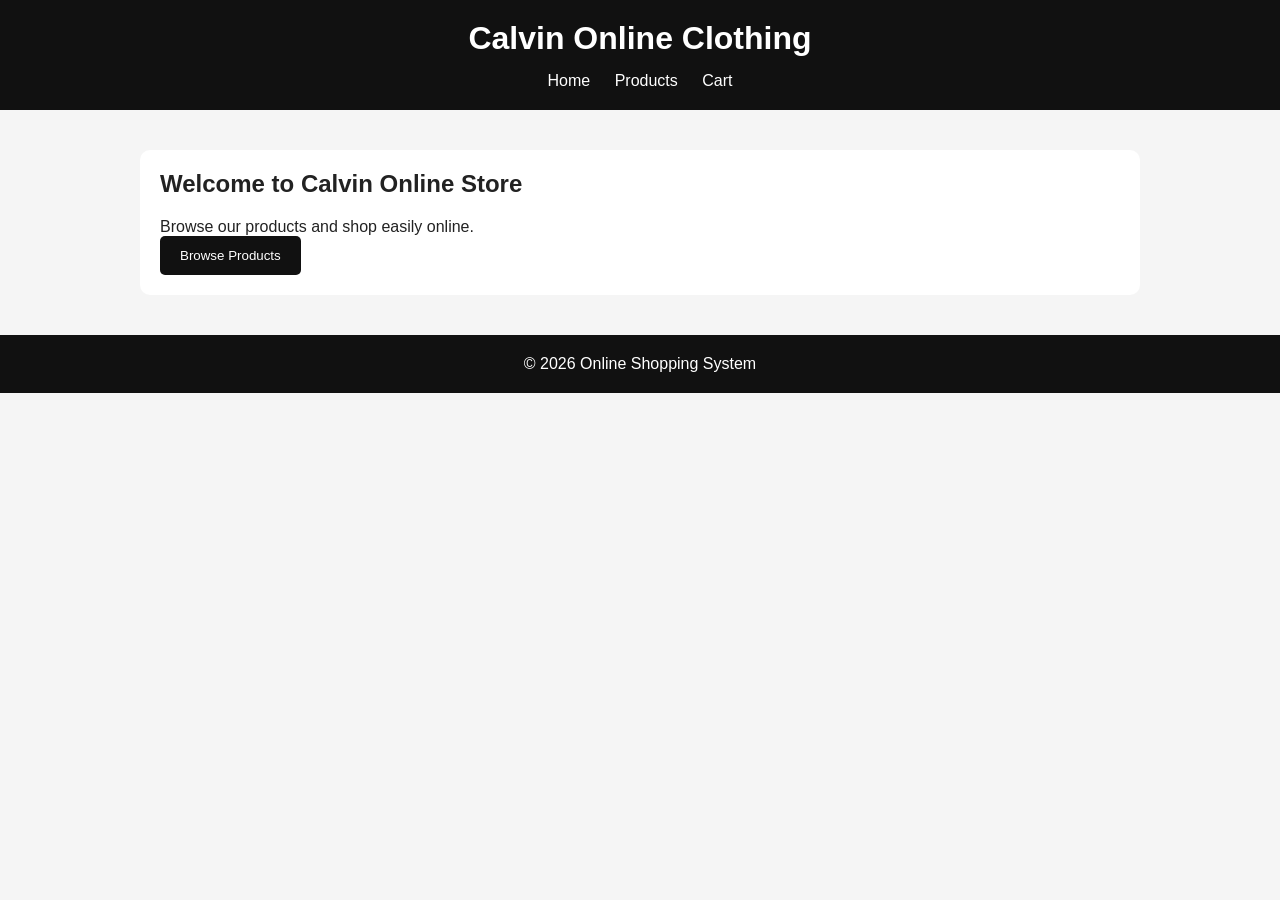
<file: index.html>
<!DOCTYPE html>
<html lang="en">
<head>
    <meta charset="UTF-8">
    <meta name="viewport" content="width=device-width, initial-scale=1.0">
    <title>Online Shopping System</title>
    <link rel="stylesheet" href="css/style.css">
</head>

<body>

    <header>
        <h1>Calvin Online Clothing </h1>

        <!--My Navigations the "href" is used in making links-->

        <nav>
            <a href="index.html">Home</a>
            <a href="products.html">Products</a>
            <a href="cart.html">Cart</a>
        </nav>
    </header>

    <!--The main tag is used to Organised the content of the page-->

    <main>
        <section>
            <h2>Welcome to Calvin Online Store</h2>
            <p>Browse our products and shop easily online.</p>

            <button onclick="window.location.href='products.html'">
                Browse Products
            </button>
        </section>
    </main>

<!--The Footer tag is sUsed to display bottom information that is not aprt of the page-->
    <footer>
        <p>&copy; 2026 Online Shopping System</p>
    </footer>

</body>
</html>
</file>
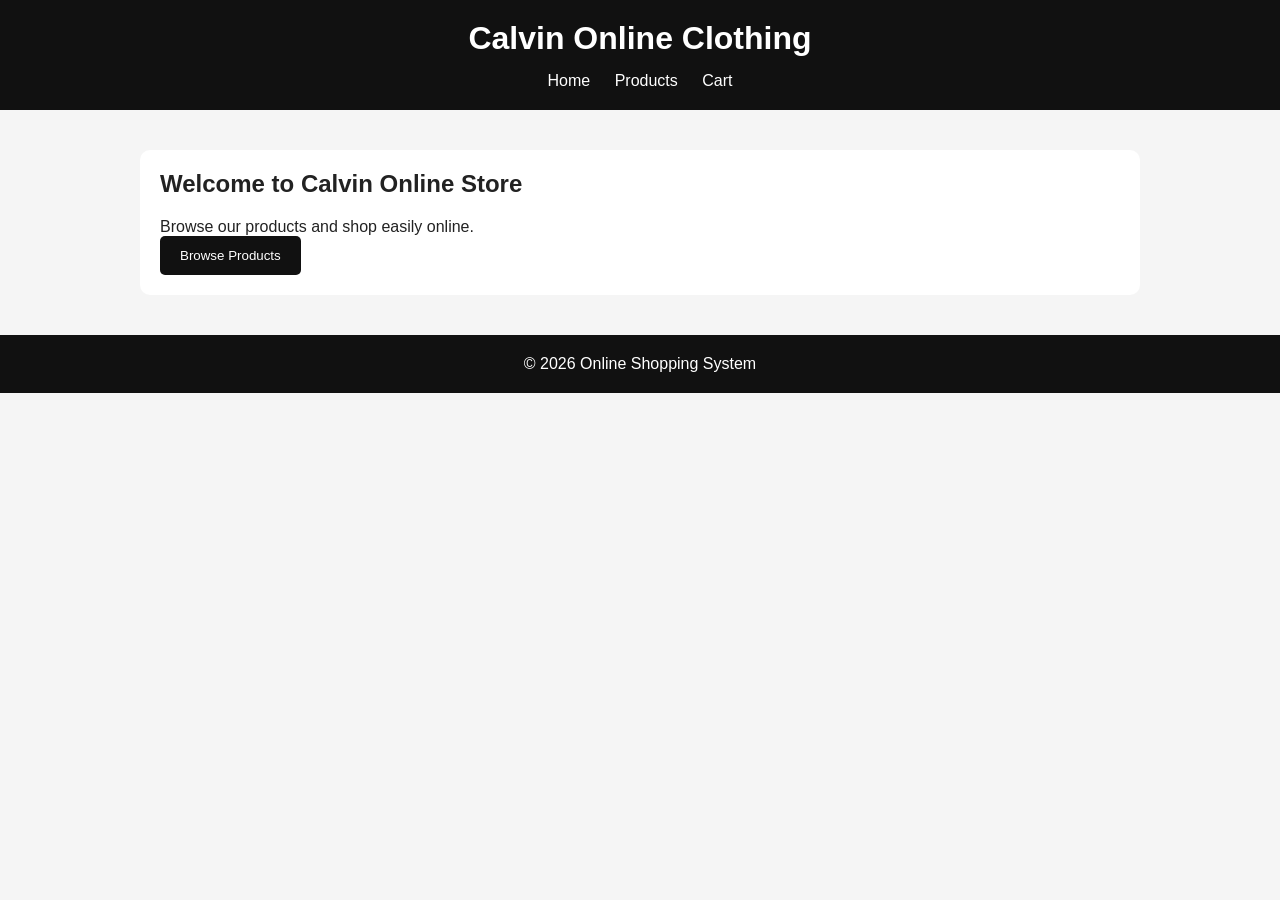
<file: SIWES 26/index.html>
<!DOCTYPE html>
<html lang="en">
<head>
    <meta charset="UTF-8">
    <meta name="viewport" content="width=device-width, initial-scale=1.0">
    <title>Online Shopping System</title>
    <link rel="stylesheet" href="css/style.css">
</head>

<body>

    <header>
        <h1>Calvin Online Clothing </h1>

        <!--My Navigations the "href" is used in making links-->

        <nav>
            <a href="index.html">Home</a>
            <a href="products.html">Products</a>
            <a href="cart.html">Cart</a>
        </nav>
    </header>

    <!--The main tag is used to Organised the content of the page-->

    <main>
        <section>
            <h2>Welcome to Calvin Online Store</h2>
            <p>Browse our products and shop easily online.</p>

            <button onclick="window.location.href='products.html'">
                Browse Products
            </button>
        </section>
    </main>

<!--The Footer tag is sUsed to display bottom information that is not aprt of the page-->
    <footer>
        <p>&copy; 2026 Online Shopping System</p>
    </footer>

</body>
</html>
</file>
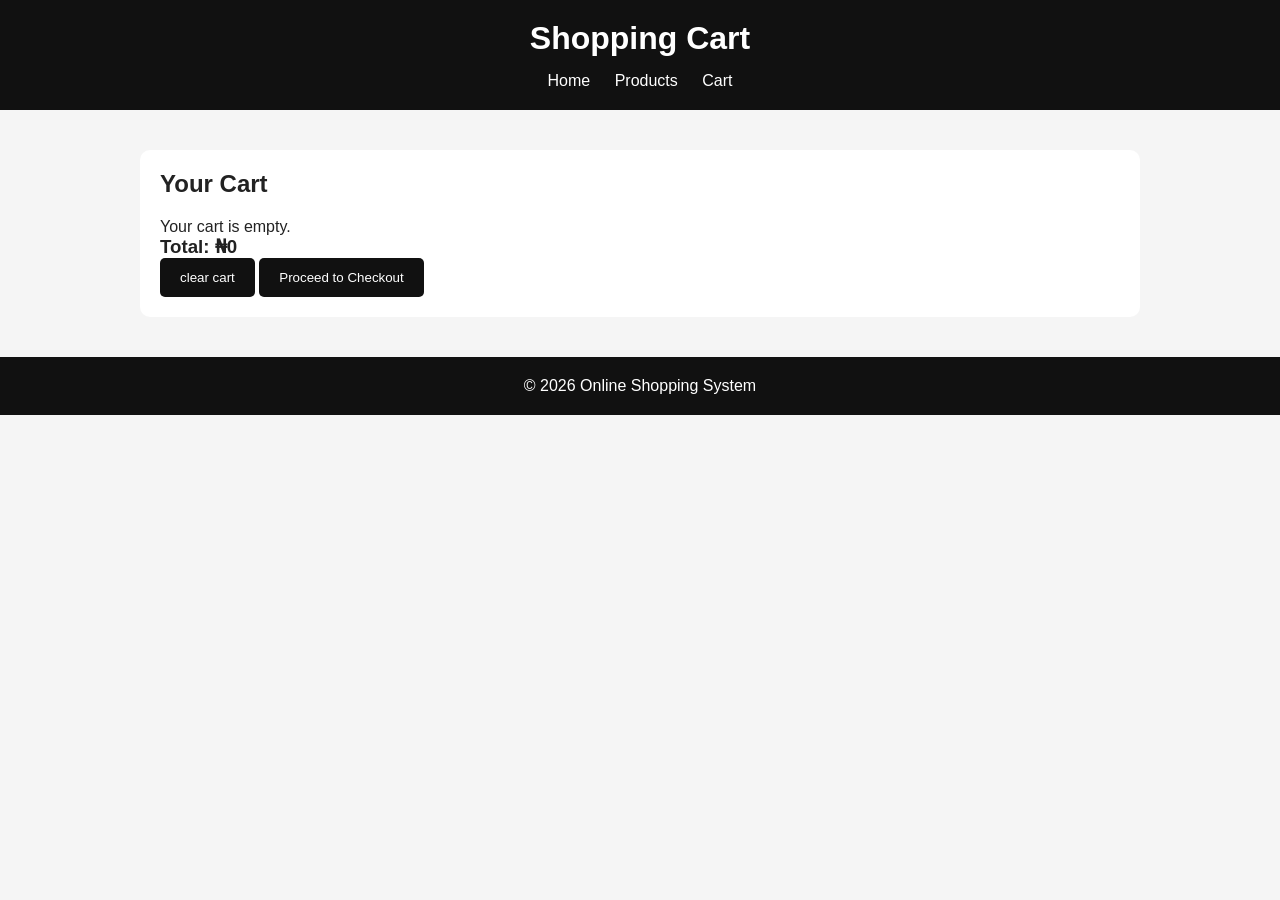
<file: cart.html>
<!DOCTYPE html>
<html lang="en">
<head>
    <meta charset="UTF-8">
    <meta name="viewport" content="width=device-width, initial-scale=1.0">
    <title>Shopping Cart</title>
    <link rel="stylesheet" href="css/style.css">
</head>

<body>

    <header>
        <h1>Shopping Cart</h1>

        <nav>
            <a href="index.html">Home</a>
            <a href="products.html">Products</a>
            <a href="cart.html">Cart</a>
        </nav>
    </header>

    <main>
        <h2>Your Cart</h2>

        <div id="cart-items"></div>

        <h3 id="cart-total">Total: ₦0</h3>

        <button onclick="clearCart()">clear cart</button>

        <button onclick="window.location.href='checkout.html'">
            Proceed to Checkout
        </button>
    </main>

    <footer>
        <p>&copy; 2026 Online Shopping System</p>
    </footer>

    <script src="js/cart.js"></script>

</body>
</html>
</file>
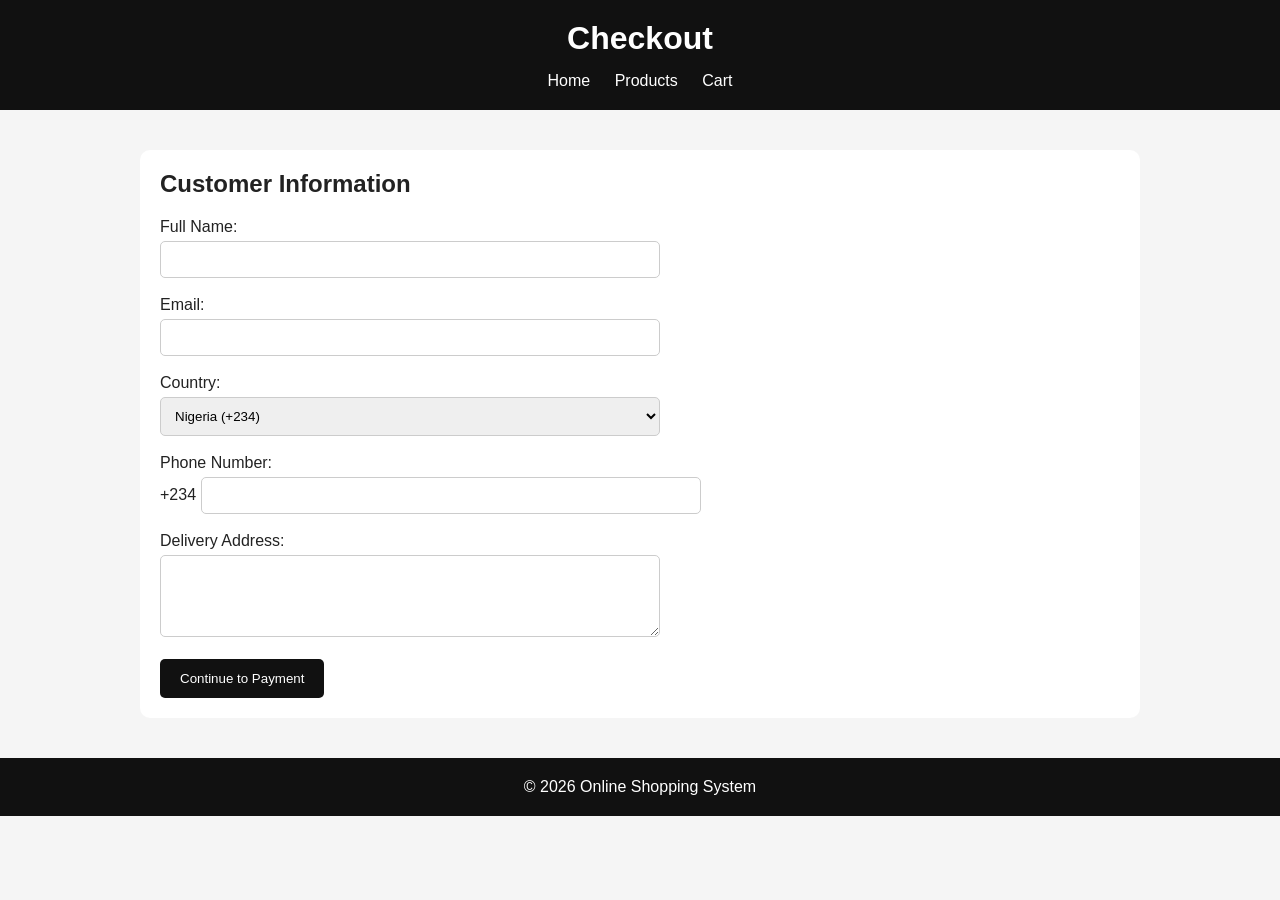
<file: checkout.html>
<!DOCTYPE html>
<html lang="en">
<head>
    <meta charset="UTF-8">
    <meta name="viewport" content="width=device-width, initial-scale=1.0">
    <title>Checkout - Online Shopping System</title>
     <link rel="stylesheet" href="css/style.css">
</head>

<body>

    <header>
        <h1>Checkout</h1>

        <nav>
            <a href="index.html">Home</a>
            <a href="products.html">Products</a>
            <a href="cart.html">Cart</a>
        </nav>
    </header>

    <main>
        <h2>Customer Information</h2>

        <form>

            <label for="name">Full Name:</label><br>
            <input type="text" id="name" name="name" required>
            <br><br>

            <label for="email">Email:</label><br>
            <input type="email" id="email" name="email" required>
            <br><br>

            <label for="country">Country:</label><br>
<select id="country"
        name="country"
        onchange="document.getElementById('country-prefix').textContent = this.value">
    <option value="+234" selected>Nigeria (+234)</option>
    <option value="+233">Ghana (+233)</option>
    <option value="+27">South Africa (+27)</option>
    <option value="+44">United Kingdom (+44)</option>
    <option value="+1">United States/Canada (+1)</option>
</select>
<br><br>

<label for="phone">Phone Number:</label><br>
<span id="country-prefix">+234</span>
<input type="tel" id="phone" name="phone" required>
<br><br>

            <label for="address">Delivery Address:</label><br>
            <textarea id="address" name="address" rows="4" required></textarea>
            <br><br>

            <button type="submit" onclick="window.location.href='payment.html'">Continue to Payment</button>

        </form>
    </main>

    <footer>
        <p>&copy; 2026 Online Shopping System</p>
    </footer>

</body>
</html>
</file>
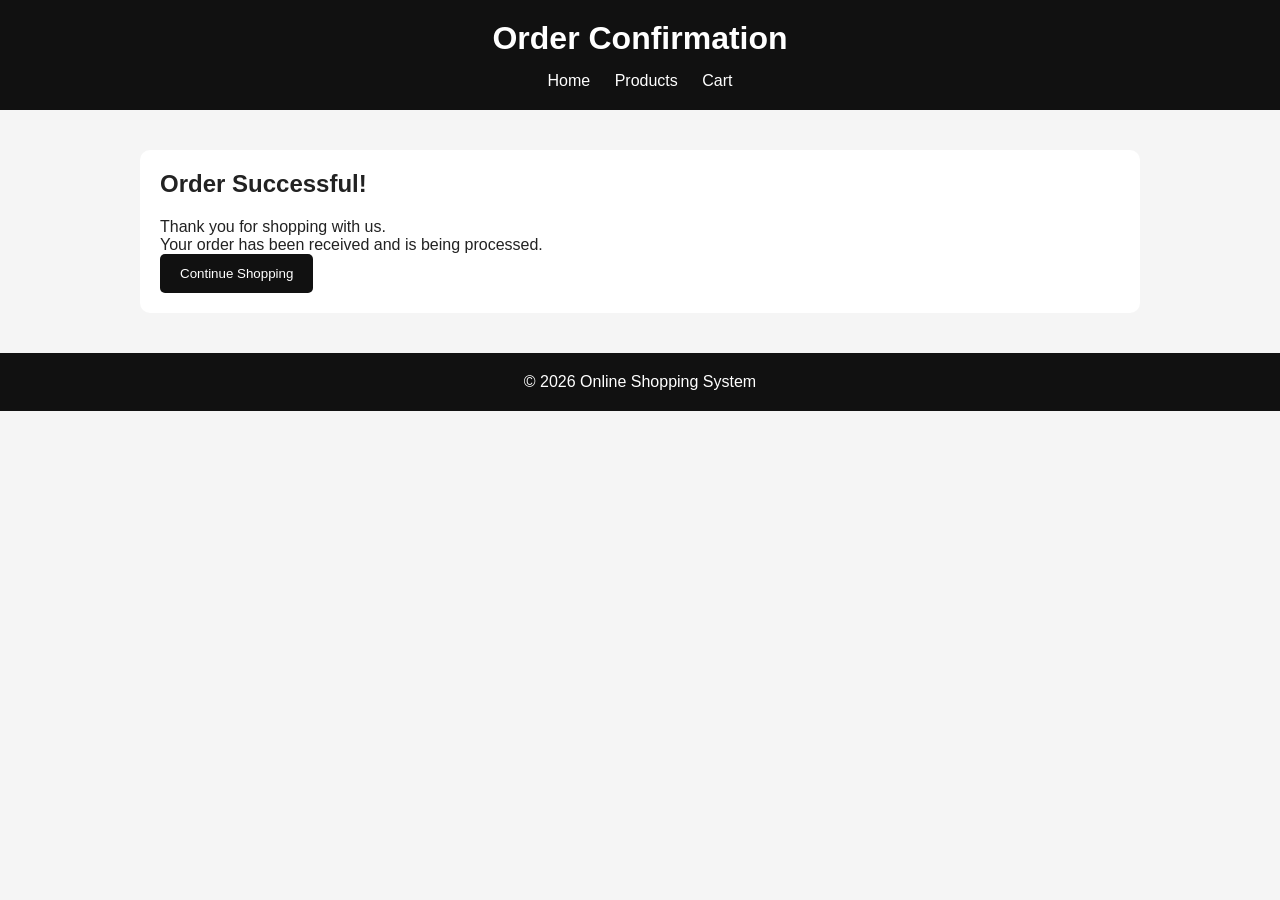
<file: confirmation.html>
<!DOCTYPE html>
<html lang="en">
<head>
    <meta charset="UTF-8">
    <meta name="viewport" content="width=device-width, initial-scale=1.0">
    <title>Order Confirmation</title>
     <link rel="stylesheet" href="css/style.css">
</head>

<body>

    <header>
        <h1>Order Confirmation</h1>

        <nav>
            <a href="index.html">Home</a>
            <a href="products.html">Products</a>
            <a href="cart.html">Cart</a>
        </nav>
    </header>

    <main>
        <h2>Order Successful!</h2>

        <p>Thank you for shopping with us.</p>

        <p>Your order has been received and is being processed.</p>

        <button onclick="window.location.href='products.html'">
            Continue Shopping
        </button>
    </main>

    <footer>
        <p>&copy; 2026 Online Shopping System</p>
    </footer>

</body>
</html>
</file>
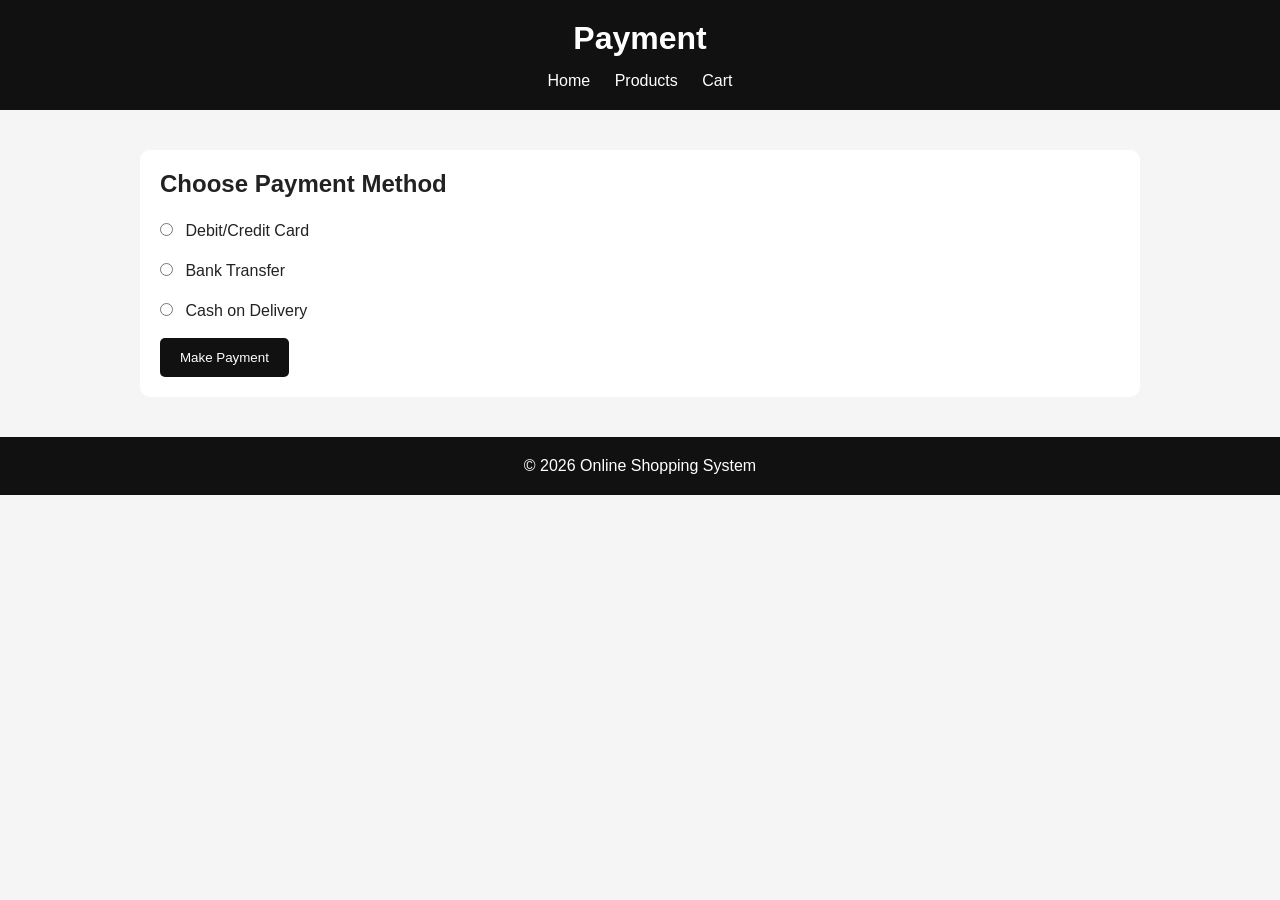
<file: payment.html>
<!DOCTYPE html>
<html lang="en">
<head>
    <meta charset="UTF-8">
    <meta name="viewport" content="width=device-width, initial-scale=1.0">
    <title>Payment - Online Shopping System</title>
     <link rel="stylesheet" href="css/style.css">
</head>

<body>

    <header>
        <h1>Payment</h1>

        <nav>
            <a href="index.html">Home</a>
            <a href="products.html">Products</a>
            <a href="cart.html">Cart</a>
        </nav>
    </header>

    <main>
        <h2>Choose Payment Method</h2>

        <form id="payment-form">

            <label>
                <input type="radio" name="payment" value="card" required>
                Debit/Credit Card
            </label>
            <br><br>

            <label>
                <input type="radio" name="payment" value="transfer">
                Bank Transfer
            </label>
            <br><br>

            <label>
                <input type="radio" name="payment" value="cash">
                Cash on Delivery
            </label>

            <div id="bank-fields" hidden>
    <label for="bank">Choose your bank:</label><br>
    <select id="bank" name="bank">
        <option value="">Select a bank</option>
        <option value="access">Access Bank</option>
        <option value="first">First Bank</option>
        <option value="gtb">GTBank</option>
        <option value="uba">UBA</option>
        <option value="zenith">Zenith Bank</option>
    </select>
    <br><br>
</div>

<div id="card-fields" hidden>
    <label for="card-number">Card Number:</label><br>
    <input type="text" id="card-number" name="cardNumber"
           autocomplete="cc-number" inputmode="numeric">
    <br><br>

    <label for="card-name">Name on Card:</label><br>
    <input type="text" id="card-name" name="cardName"
           autocomplete="cc-name">
    <br><br>

    <label for="card-expiry">Expiry Date:</label><br>
    <input type="text" id="card-expiry" name="cardExpiry"
           placeholder="MM/YY" autocomplete="cc-exp">
    <br><br>

    <label for="card-cvv">Security Code:</label><br>
    <input type="text" id="card-cvv" name="cardCvv"
           inputmode="numeric" autocomplete="cc-csc">
    <br><br>
</div>



            <br><br>

            <button type="submit" onclick="window.location.href='confirmation.html'">Make Payment</button>

        </form>
    </main>

    <footer>
        <p>&copy; 2026 Online Shopping System</p>
    </footer>

    <script src="js/payment.js"></script>
</body>
</html>
</file>
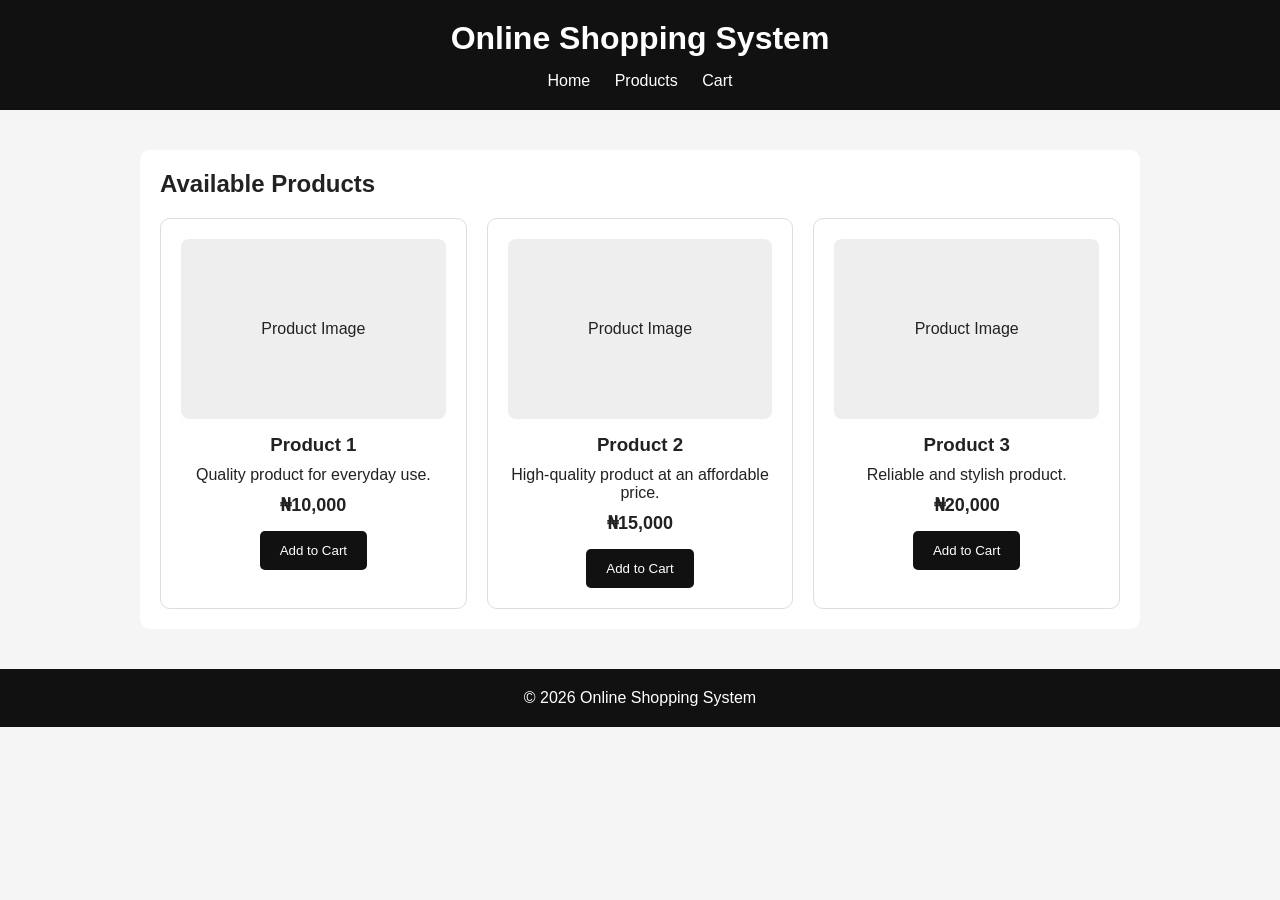
<file: products.html>
<!DOCTYPE html>
<html lang="en">
<head>
    <meta charset="UTF-8">
    <meta name="viewport" content="width=device-width, initial-scale=1.0">
    <title>Products - Online Shopping System</title>
    <link rel="stylesheet" href="css/style.css">
</head>

<body>

    <header>
        <h1>Online Shopping System</h1>

        <nav>
            <a href="index.html">Home</a>
            <a href="products.html">Products</a>
            <a href="cart.html">Cart</a>
        </nav>
    </header>

    <main>
        <h2>Available Products</h2>

        <section class="products">

            <div class="product-card">
                <div class="product-image">Product Image</div>
                <h3>Product 1</h3>
                <p>Quality product for everyday use.</p>
                <h4>₦10,000</h4>
                <button onclick="addToCart('Product 1', 10000)">
    Add to Cart
</button>
            </div>

            <div class="product-card">
                <div class="product-image">Product Image</div>
                <h3>Product 2</h3>
                <p>High-quality product at an affordable price.</p>
                <h4>₦15,000</h4>
                <button onclick="addToCart('Product 2', 15000)">
    Add to Cart
</button>
            </div>

            <div class="product-card">
                <div class="product-image">Product Image</div>
                <h3>Product 3</h3>
                <p>Reliable and stylish product.</p>
                <h4>₦20,000</h4>
                <button onclick="addToCart('Product 3', 20000)">
    Add to Cart
</button>
            </div>

        </section>
    </main>

    <footer>
        <p>&copy; 2026 Online Shopping System</p>
    </footer>
    
<script src="js/cart.js"></script>
</body>
</html>
</file>
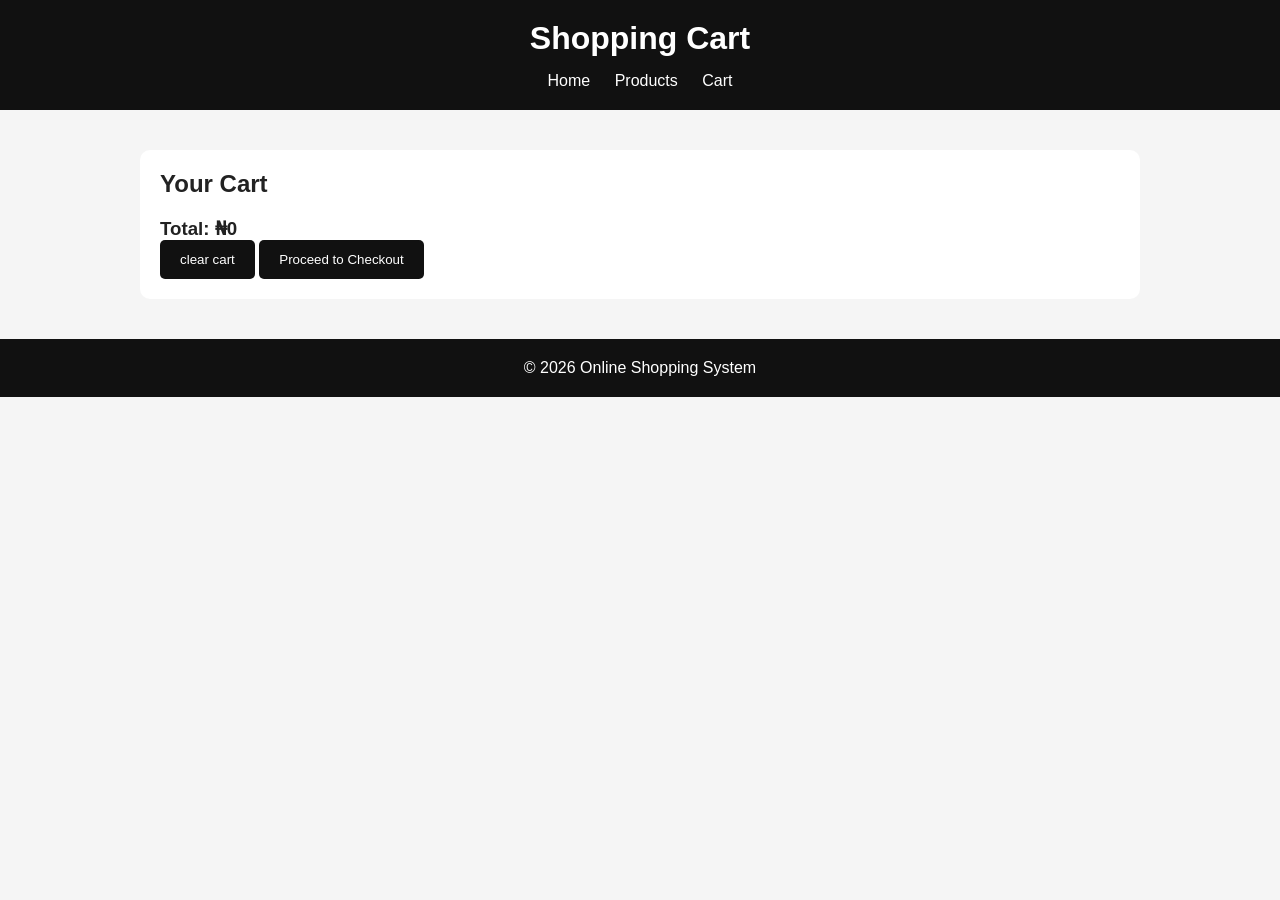
<file: SIWES 26/cart.html>
<!DOCTYPE html>
<html lang="en">
<head>
    <meta charset="UTF-8">
    <meta name="viewport" content="width=device-width, initial-scale=1.0">
    <title>Shopping Cart</title>
    <link rel="stylesheet" href="css/style.css">
</head>

<body>

    <header>
        <h1>Shopping Cart</h1>

        <nav>
            <a href="index.html">Home</a>
            <a href="products.html">Products</a>
            <a href="cart.html">Cart</a>
        </nav>
    </header>

    <main>
        <h2>Your Cart</h2>

        <div id="cart-items"></div>

        <h3 id="cart-total">Total: ₦0</h3>

        <button onclick="clearCart()">clear cart</button>

        <button onclick="window.location.href='checkout.html'">
            Proceed to Checkout
        </button>
    </main>

    <footer>
        <p>&copy; 2026 Online Shopping System</p>
    </footer>

    <script src="js/cart.js"></script>

</body>
</html>
</file>
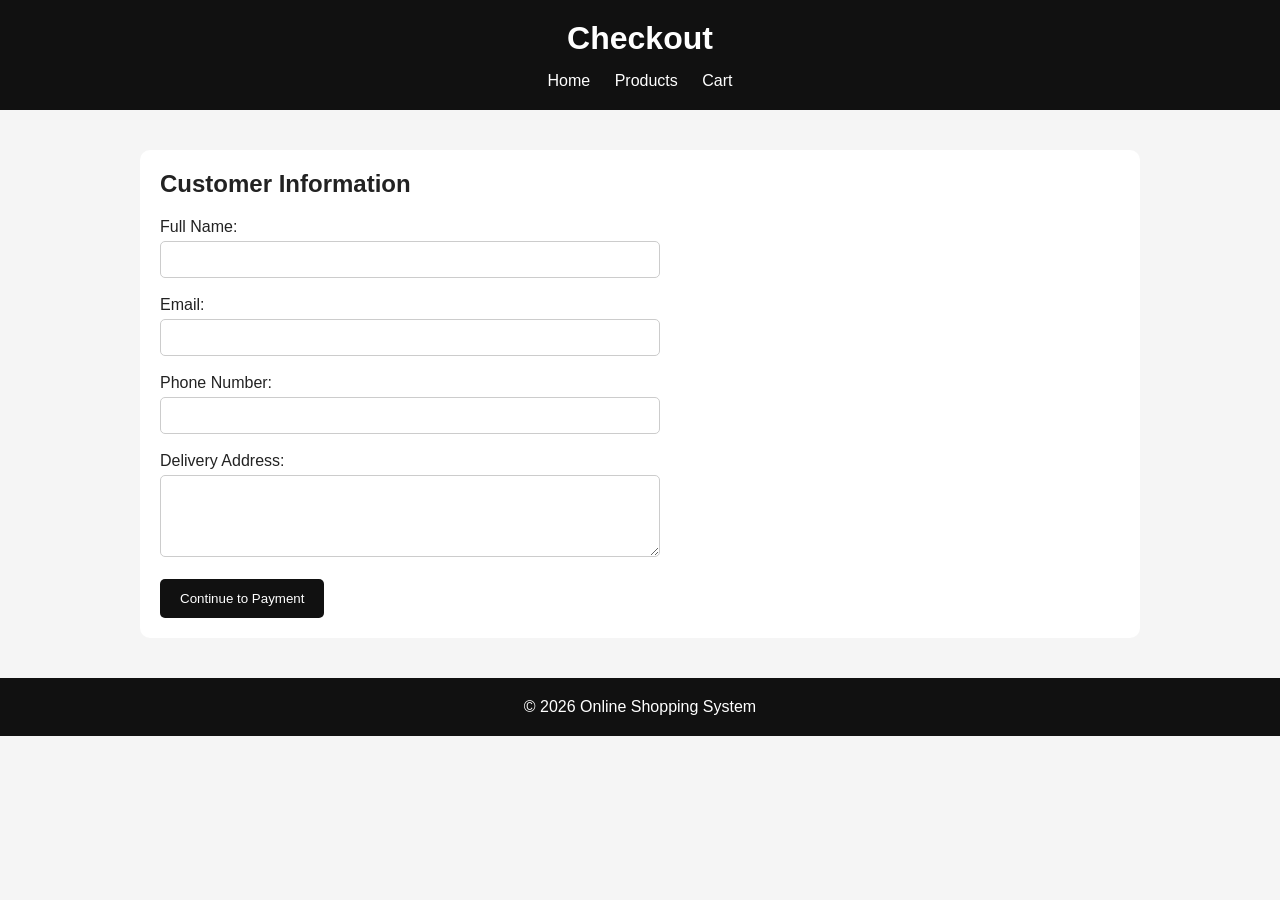
<file: SIWES 26/checkout.html>
<!DOCTYPE html>
<html lang="en">
<head>
    <meta charset="UTF-8">
    <meta name="viewport" content="width=device-width, initial-scale=1.0">
    <title>Checkout - Online Shopping System</title>
     <link rel="stylesheet" href="css/style.css">
</head>

<body>

    <header>
        <h1>Checkout</h1>

        <nav>
            <a href="index.html">Home</a>
            <a href="products.html">Products</a>
            <a href="cart.html">Cart</a>
        </nav>
    </header>

    <main>
        <h2>Customer Information</h2>

        <form>

            <label for="name">Full Name:</label><br>
            <input type="text" id="name" name="name" required>
            <br><br>

            <label for="email">Email:</label><br>
            <input type="email" id="email" name="email" required>
            <br><br>

            <label for="phone">Phone Number:</label><br>
            <input type="tel" id="phone" name="phone" required>
            <br><br>

            <label for="address">Delivery Address:</label><br>
            <textarea id="address" name="address" rows="4" required></textarea>
            <br><br>

            <button type="submit" onclick="window.location.href='payment.html'">Continue to Payment</button>

        </form>
    </main>

    <footer>
        <p>&copy; 2026 Online Shopping System</p>
    </footer>

</body>
</html>
</file>
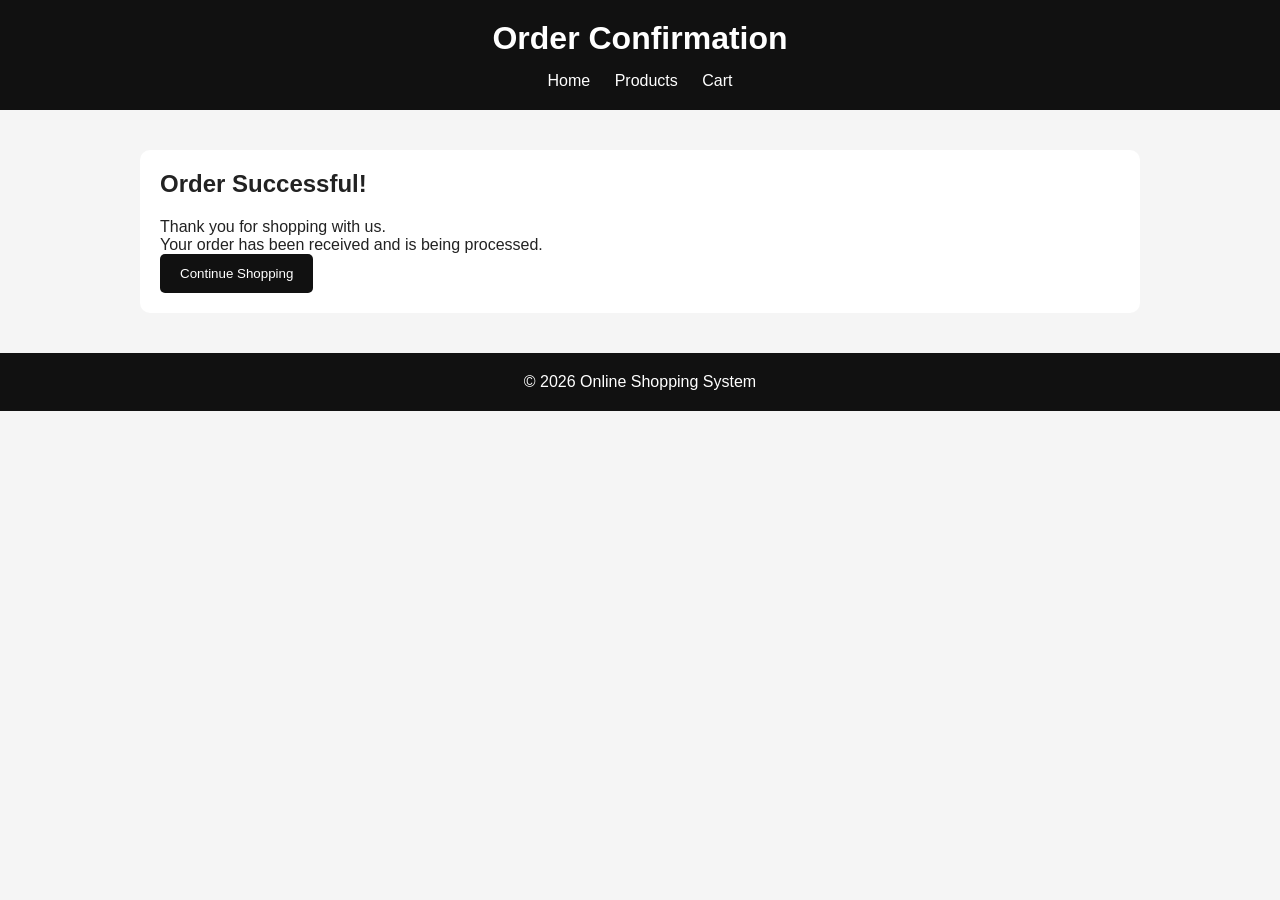
<file: SIWES 26/confirmation.html>
<!DOCTYPE html>
<html lang="en">
<head>
    <meta charset="UTF-8">
    <meta name="viewport" content="width=device-width, initial-scale=1.0">
    <title>Order Confirmation</title>
     <link rel="stylesheet" href="css/style.css">
</head>

<body>

    <header>
        <h1>Order Confirmation</h1>

        <nav>
            <a href="index.html">Home</a>
            <a href="products.html">Products</a>
            <a href="cart.html">Cart</a>
        </nav>
    </header>

    <main>
        <h2>Order Successful!</h2>

        <p>Thank you for shopping with us.</p>

        <p>Your order has been received and is being processed.</p>

        <button onclick="window.location.href='products.html'">
            Continue Shopping
        </button>
    </main>

    <footer>
        <p>&copy; 2026 Online Shopping System</p>
    </footer>

</body>
</html>
</file>
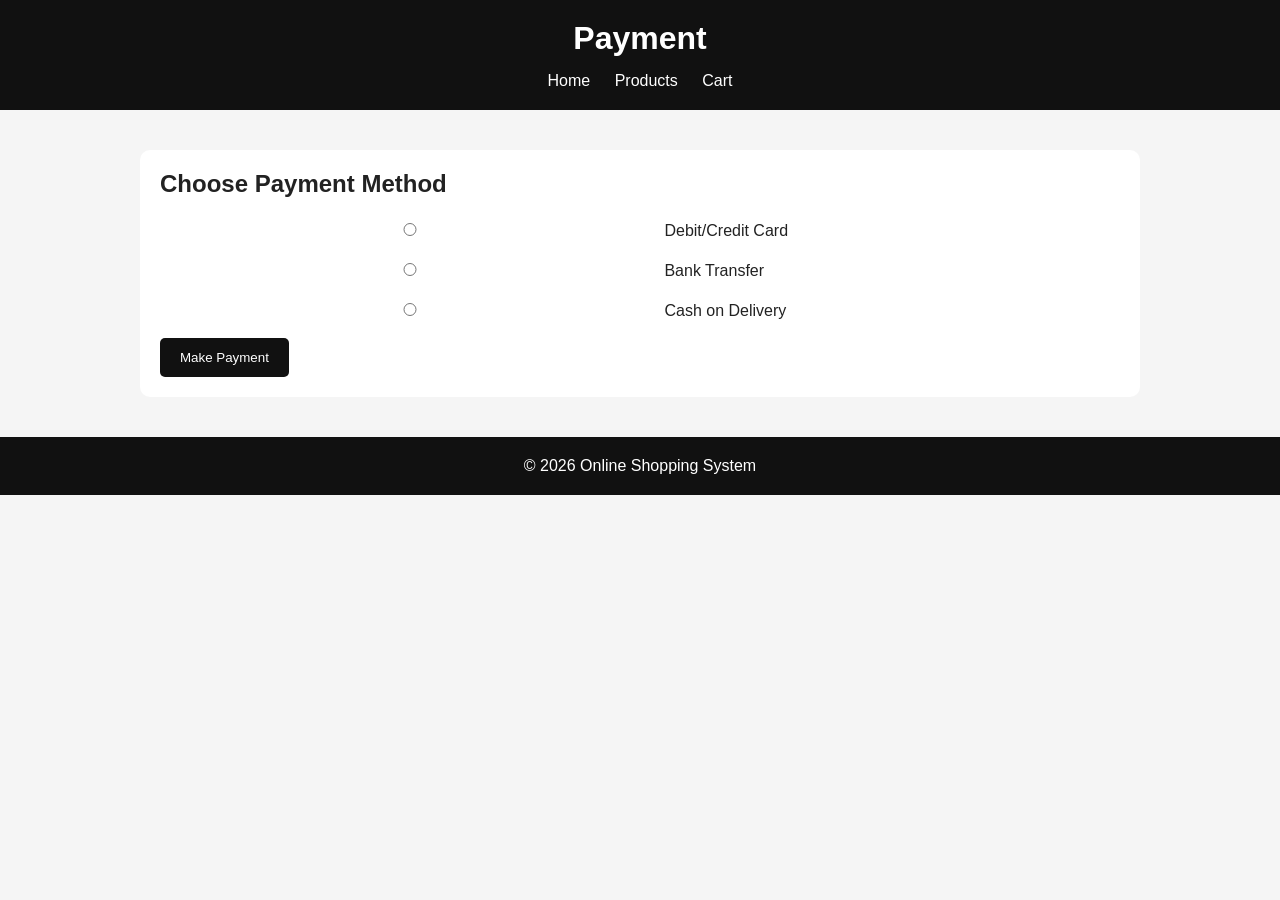
<file: SIWES 26/payment.html>
<!DOCTYPE html>
<html lang="en">
<head>
    <meta charset="UTF-8">
    <meta name="viewport" content="width=device-width, initial-scale=1.0">
    <title>Payment - Online Shopping System</title>
     <link rel="stylesheet" href="css/style.css">
</head>

<body>

    <header>
        <h1>Payment</h1>

        <nav>
            <a href="index.html">Home</a>
            <a href="products.html">Products</a>
            <a href="cart.html">Cart</a>
        </nav>
    </header>

    <main>
        <h2>Choose Payment Method</h2>

        <form>

            <label>
                <input type="radio" name="payment" value="card" required>
                Debit/Credit Card
            </label>
            <br><br>

            <label>
                <input type="radio" name="payment" value="transfer">
                Bank Transfer
            </label>
            <br><br>

            <label>
                <input type="radio" name="payment" value="cash">
                Cash on Delivery
            </label>

            <br><br>

            <button type="submit" onclick="window.location.href='confirmation.html'">Make Payment</button>

        </form>
    </main>

    <footer>
        <p>&copy; 2026 Online Shopping System</p>
    </footer>

</body>
</html>
</file>
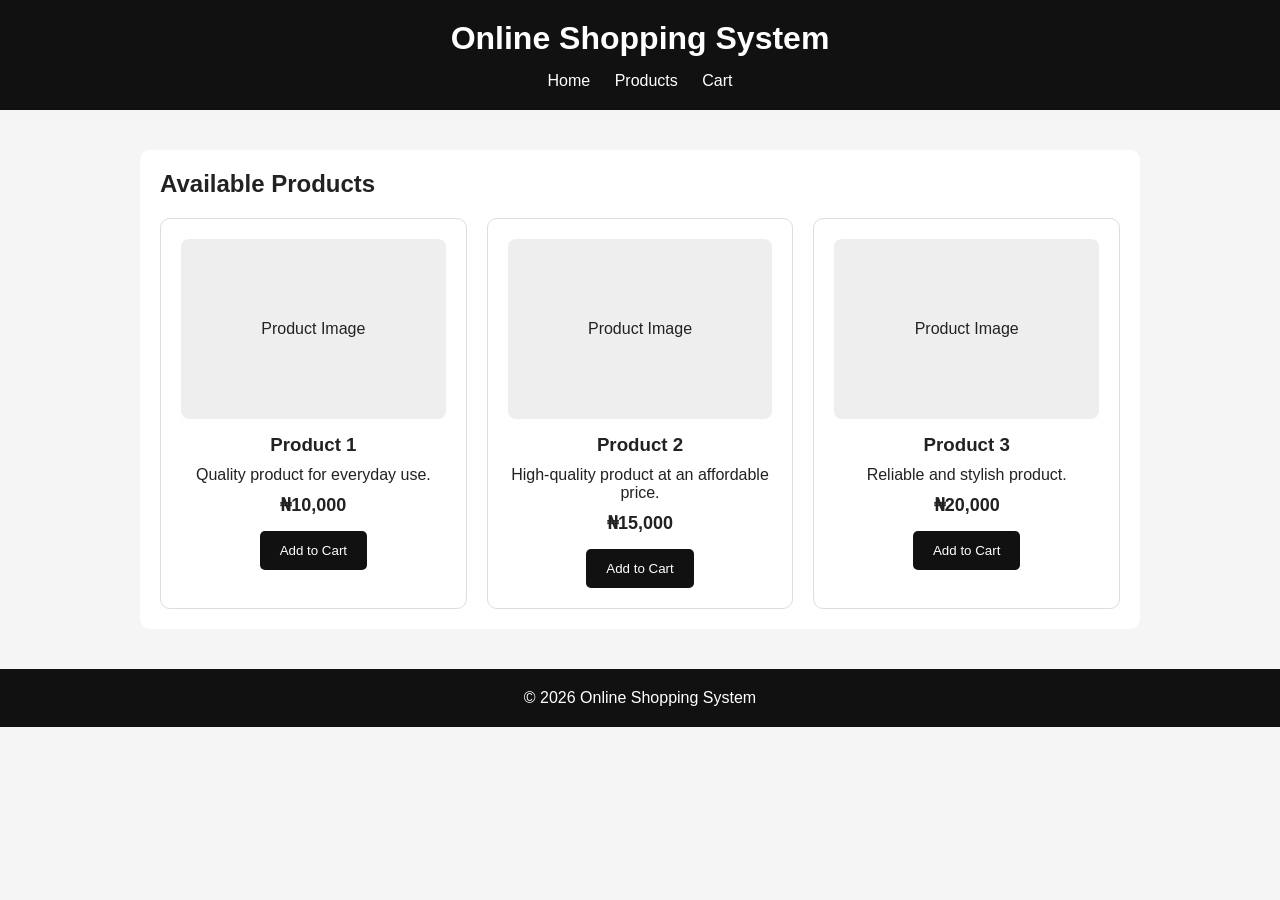
<file: SIWES 26/products.html>
<!DOCTYPE html>
<html lang="en">
<head>
    <meta charset="UTF-8">
    <meta name="viewport" content="width=device-width, initial-scale=1.0">
    <title>Products - Online Shopping System</title>
    <link rel="stylesheet" href="css/style.css">
</head>

<body>

    <header>
        <h1>Online Shopping System</h1>

        <nav>
            <a href="index.html">Home</a>
            <a href="products.html">Products</a>
            <a href="cart.html">Cart</a>
        </nav>
    </header>

    <main>
        <h2>Available Products</h2>

        <section class="products">

            <div class="product-card">
                <div class="product-image">Product Image</div>
                <h3>Product 1</h3>
                <p>Quality product for everyday use.</p>
                <h4>₦10,000</h4>
                <button onclick="addToCart('Product 1', 10000)">
    Add to Cart
</button>
            </div>

            <div class="product-card">
                <div class="product-image">Product Image</div>
                <h3>Product 2</h3>
                <p>High-quality product at an affordable price.</p>
                <h4>₦15,000</h4>
                <button onclick="addToCart('Product 2', 15000)">
    Add to Cart
</button>
            </div>

            <div class="product-card">
                <div class="product-image">Product Image</div>
                <h3>Product 3</h3>
                <p>Reliable and stylish product.</p>
                <h4>₦20,000</h4>
                <button onclick="addToCart('Product 3', 20000)">
    Add to Cart
</button>
            </div>

        </section>
    </main>

    <footer>
        <p>&copy; 2026 Online Shopping System</p>
    </footer>
    
<script src="js/cart.js"></script>
</body>
</html>
</file>
<file: css/style.css>
/* 
The (*{} selector is used to select all html elements in page.
Normally used to reset the styling layout of a page.
*/
* {
    box-sizing: border-box;
    margin: 0;
    padding: 0;
}

/*

*/
body {
    font-family: Arial, sans-serif;
    background-color: #f5f5f5;
    color: #222;
}

header {
    background-color: #111;
    color: white;
    padding: 20px;
    text-align: center;
}

header h1 {
    margin-bottom: 15px;
}

nav a {
    color: white;
    text-decoration: none;
    margin: 0 10px;
}

nav a:hover {
    text-decoration: underline;
}

main {
    max-width: 1000px;
    margin: 40px auto;
    padding: 20px;
    background-color: white;
    border-radius: 10px;
}

h2 {
    margin-bottom: 20px;
}

button {
    background-color: #111;
    color: white;
    border: none;
    padding: 12px 20px;
    border-radius: 5px;
    cursor: pointer;
}

button:hover {
    background-color: #333;
}

input,
textarea {
    width: 100%;
    max-width: 500px;
    padding: 10px;
    margin-top: 5px;
    border: 1px solid #ccc;
    border-radius: 5px;
}

footer {
    background-color: #111;
    color: white;
    text-align: center;
    padding: 20px;
    margin-top: 40px;
}


.products {
    display: flex;
    gap: 20px;
    flex-wrap: wrap;
}

.product-card {
    flex: 1;
    min-width: 250px;
    border: 1px solid #ddd;
    padding: 20px;
    border-radius: 10px;
    text-align: center;
}

.product-image {
    height: 180px;
    background-color: #eee;
    display: flex;
    align-items: center;
    justify-content: center;
    margin-bottom: 15px;
    border-radius: 8px;
}

.product-card h3 {
    margin-bottom: 10px;
}

.product-card p {
    margin-bottom: 10px;
}

.product-card h4 {
    margin-bottom: 15px;
    font-size: 18px;
}

select {
    width: 100%;
    max-width: 500px;
    padding: 10px;
    margin-top: 5px;
    border: 1px solid #ccc;
    border-radius: 5px;
}

input[type="radio"] {
    width: auto;
    margin-right: 8px;
}
</file>
<file: SIWES 26/css/style.css>
/* 
The (*{} selector is used to select all html elements in page.
Normally used to reset the styling layout of a page.
*/
* {
    box-sizing: border-box;
    margin: 0;
    padding: 0;
}

/*

*/
body {
    font-family: Arial, sans-serif;
    background-color: #f5f5f5;
    color: #222;
}

header {
    background-color: #111;
    color: white;
    padding: 20px;
    text-align: center;
}

header h1 {
    margin-bottom: 15px;
}

nav a {
    color: white;
    text-decoration: none;
    margin: 0 10px;
}

nav a:hover {
    text-decoration: underline;
}

main {
    max-width: 1000px;
    margin: 40px auto;
    padding: 20px;
    background-color: white;
    border-radius: 10px;
}

h2 {
    margin-bottom: 20px;
}

button {
    background-color: #111;
    color: white;
    border: none;
    padding: 12px 20px;
    border-radius: 5px;
    cursor: pointer;
}

button:hover {
    background-color: #333;
}

input,
textarea {
    width: 100%;
    max-width: 500px;
    padding: 10px;
    margin-top: 5px;
    border: 1px solid #ccc;
    border-radius: 5px;
}

footer {
    background-color: #111;
    color: white;
    text-align: center;
    padding: 20px;
    margin-top: 40px;
}


.products {
    display: flex;
    gap: 20px;
    flex-wrap: wrap;
}

.product-card {
    flex: 1;
    min-width: 250px;
    border: 1px solid #ddd;
    padding: 20px;
    border-radius: 10px;
    text-align: center;
}

.product-image {
    height: 180px;
    background-color: #eee;
    display: flex;
    align-items: center;
    justify-content: center;
    margin-bottom: 15px;
    border-radius: 8px;
}

.product-card h3 {
    margin-bottom: 10px;
}

.product-card p {
    margin-bottom: 10px;
}

.product-card h4 {
    margin-bottom: 15px;
    font-size: 18px;
}
</file>
